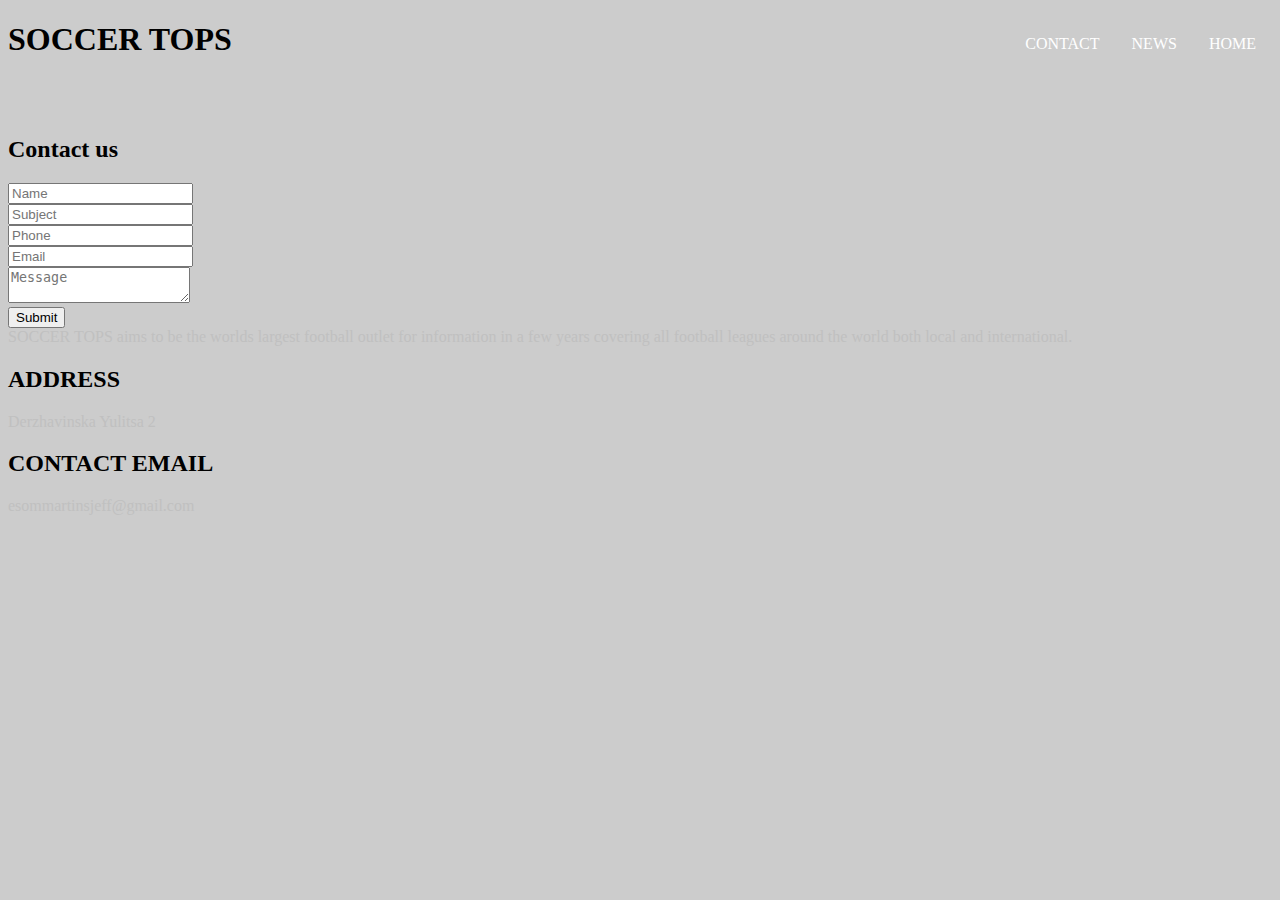
<file: contact.html>
<!DOCTYPE html>
<html>
<head>
    
    <meta charset="UTF-8">
    <meta name="description" content="this is a football website">
    <title>SOCCER TOPS</title>
    <link rel="stylesheet" href="ball.css">
 </head>
<body>
    <header>
        <nav>
            <ul>      
              <li><a href="index.html">HOME</a></li>
              <li><a href="news.html">NEWS</a></li>
              <li><a href="contact.html">CONTACT</a></li>
            </ul>
        </nav>
        <h1>SOCCER TOPS</h1>
    </header>
    <br/></br>
    <div class="form">
        <h2>Contact us</h2>
        <div id="error_message"></div>
        <form id="myform" onsubmit="return validate();">
            <div class="input_field">
                <input type="text" placeholder="Name" id="name">
            </div>
            <div class="input_field">
                <input type="text" placeholder="Subject" id="subject">
            </div>
            <div class="input_field">
                <input type="text" placeholder="Phone" id="phone">
            </div>
            <div class="input_field">
                <input type="text" placeholder="Email" id="email">
            </div>
            <div class="input_field">
                <textarea placeholder="Message" id="message"></textarea>
            </div>
            <div class="btn">
                <input type="submit">
            </div>
        </form>
    </div>
    <pr style="color:silver";>SOCCER TOPS aims to be the worlds largest football outlet for information in a few years covering all football leagues around the world both local and international.</pr>
    <h2>ADDRESS</h2>
    <pr style="color:silver";>Derzhavinska Yulitsa 2</pr>
    <h2>CONTACT EMAIL</h2>
    <pr style="color:silver";> esommartinsjeff@gmail.com</pr>
</body>
</html>
</file>
<file: ball.css>
body {
    background-image:url("https://wallpaperaccess.com/full/1387771.jpg");
    background-color: #cccccc;
}
ul{
    list-style-type: none;
    margin: 0;
    padding: 0;
    overflow: 0;
    background-color: #333;
}


li{
    float:right
}

li a {
    display:block ;
    color:white;
    text-align: center;
    padding: 14px 16px;
    text-decoration: none;

}
/* change the link color to #111(black) on hover*/
li a:hover{
    background-color: #111;
}
</file>
